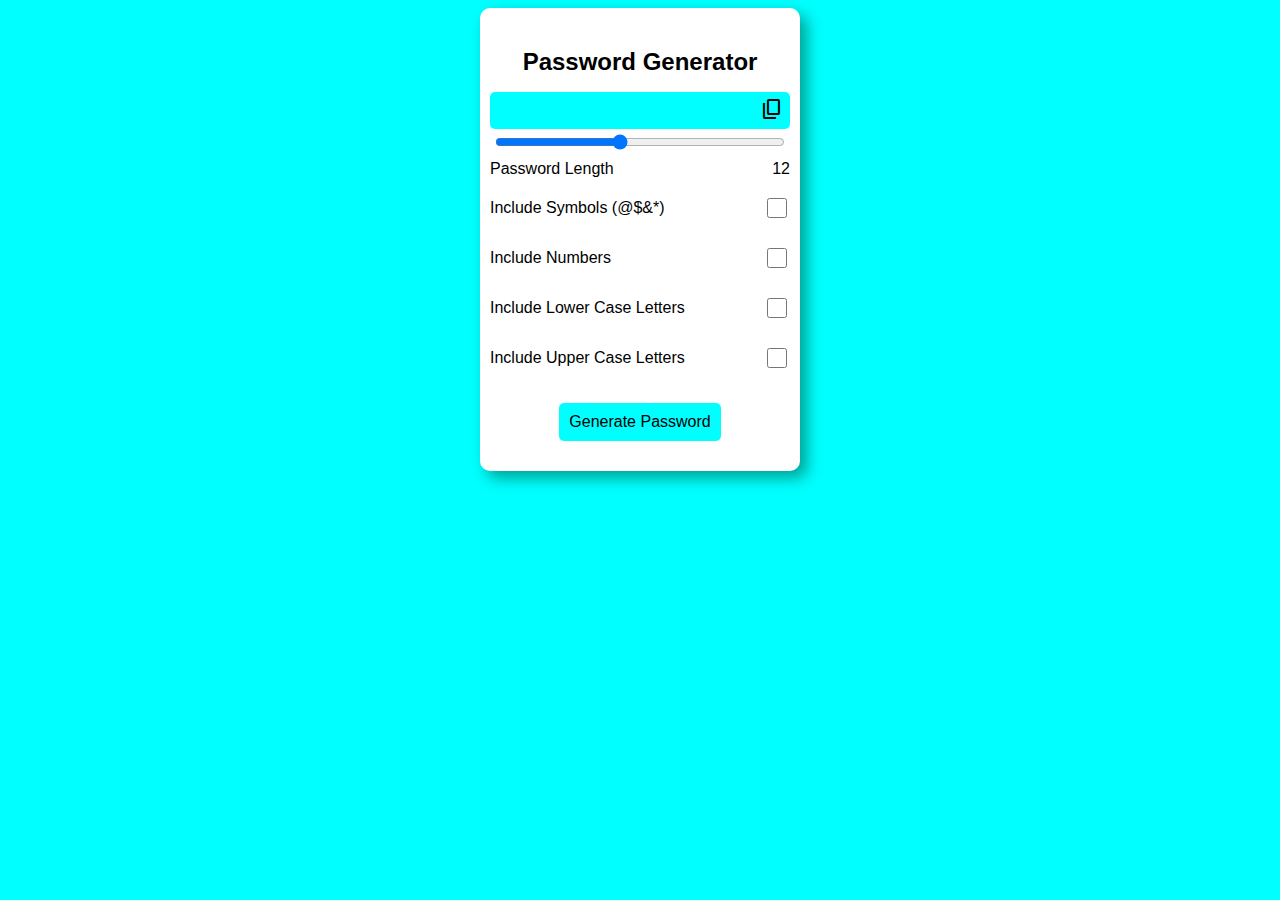
<file: Password Generator/index.html>
<!DOCTYPE html>
<html lang="en">
  <head>
    <meta charset="UTF-8" />
    <meta name="viewport" content="width=device-width, initial-scale=1.0" />
    <link rel="stylesheet" href="style.css" />
    <link rel="stylesheet" href="https://fonts.googleapis.com/css2?family=Material+Symbols+Outlined:opsz,wght,FILL,GRAD@24,400,0,0" />
    <title>Password Generator</title>
  </head>
  <body>
    <div class="container">
      <h1>Password Generator</h1>
      <div class="input">
        <input type="text" id="inputBox" disabled />
        <span class="material-symbols-outlined" id="copy" onclick="copyPass()">
          content_copy
          </span>
      </div>
      <div class="range">
        <input
          type="range"
          oninput="rangeValue.innerText = len.value"
          name="length"
          id="len"
          max="20"
          min="6"
          value="12" 
        />
        <div class="passlen">
          <span>Password Length</span>
          <span id="rangeValue">12</span> <!-- added default value -->
        </div>
      </div>
      <div class="options">
        <div class="opt opt1">
          <p>Include Symbols (@$&*)</p>
          <input type="checkbox" id="symbols" />
        </div>
        <div class="opt opt2">
          <p>Include Numbers</p>
          <input type="checkbox" id="numbers" />
        </div>
        <div class="opt opt3">
          <p>Include Lower Case Letters</p>
          <input type="checkbox" id="lowerCase" />
        </div>
        <div class="opt opt4">
          <p>Include Upper Case Letters</p>
          <input type="checkbox" id="upperCase" />
        </div>
      </div>
      <div class="btn">
        <button id="btn1" onclick="inputBox.value = generatePassword()">Generate Password</button>
      </div>
    </div>
    <script src="script.js"></script> 
  </body>
</html>
</file>
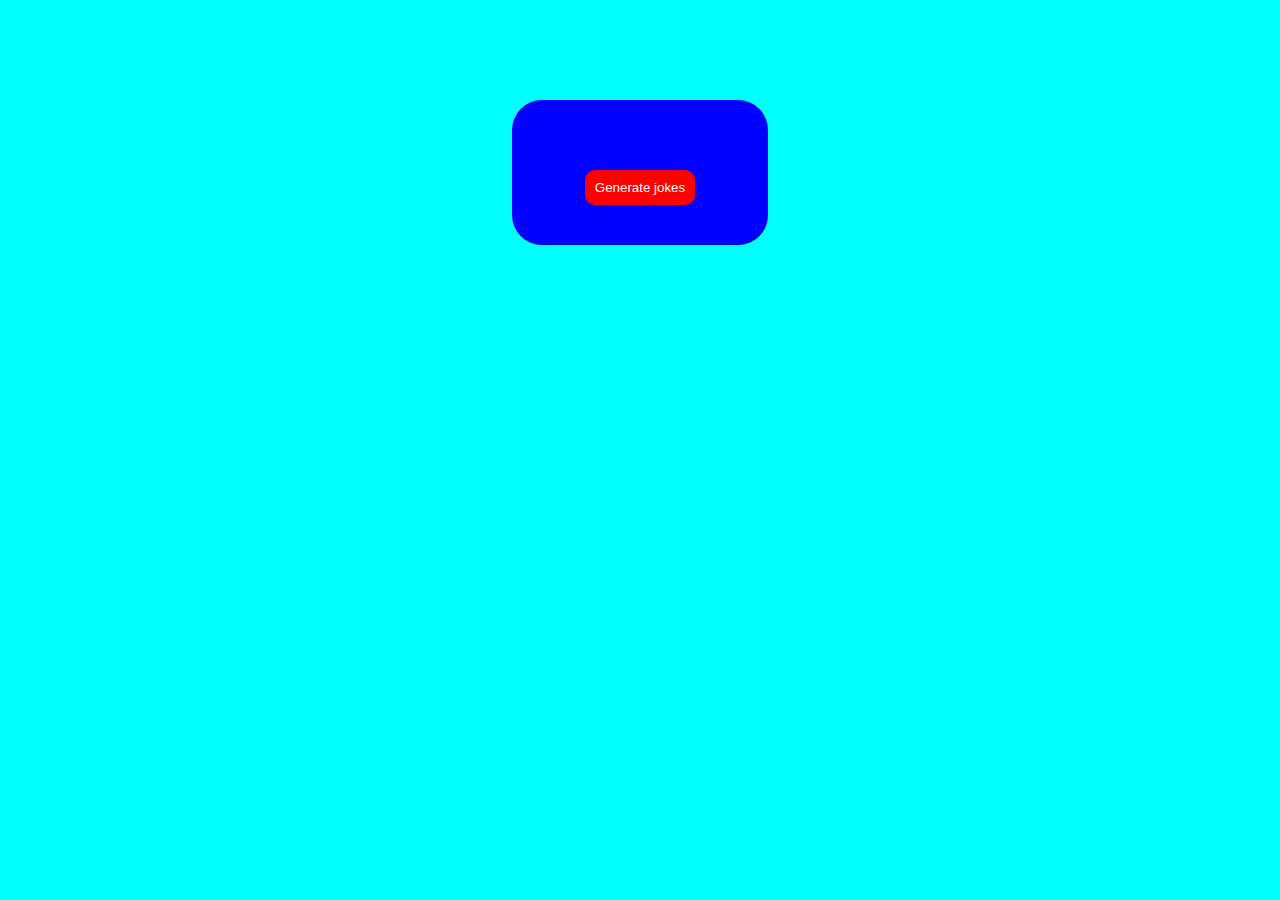
<file: tell me a jokes app/index.html>
<!DOCTYPE html>
<html lang="en">
  <head>
    <meta charset="UTF-8" />
    <meta name="viewport" content="width=device-width, initial-scale=1.0" />
    <title>Tell Me A Joke</title>
    <link rel="stylesheet" href="style.css" />
  </head>
  <body>
       <div class="main">
        <div class="container">
            <p id="p1"></p>
            <button onclick ="generateJoke()">Generate jokes</button>
        </div>
       </div>
    <script src="script.js"></script>
  </body>
</html>
</file>
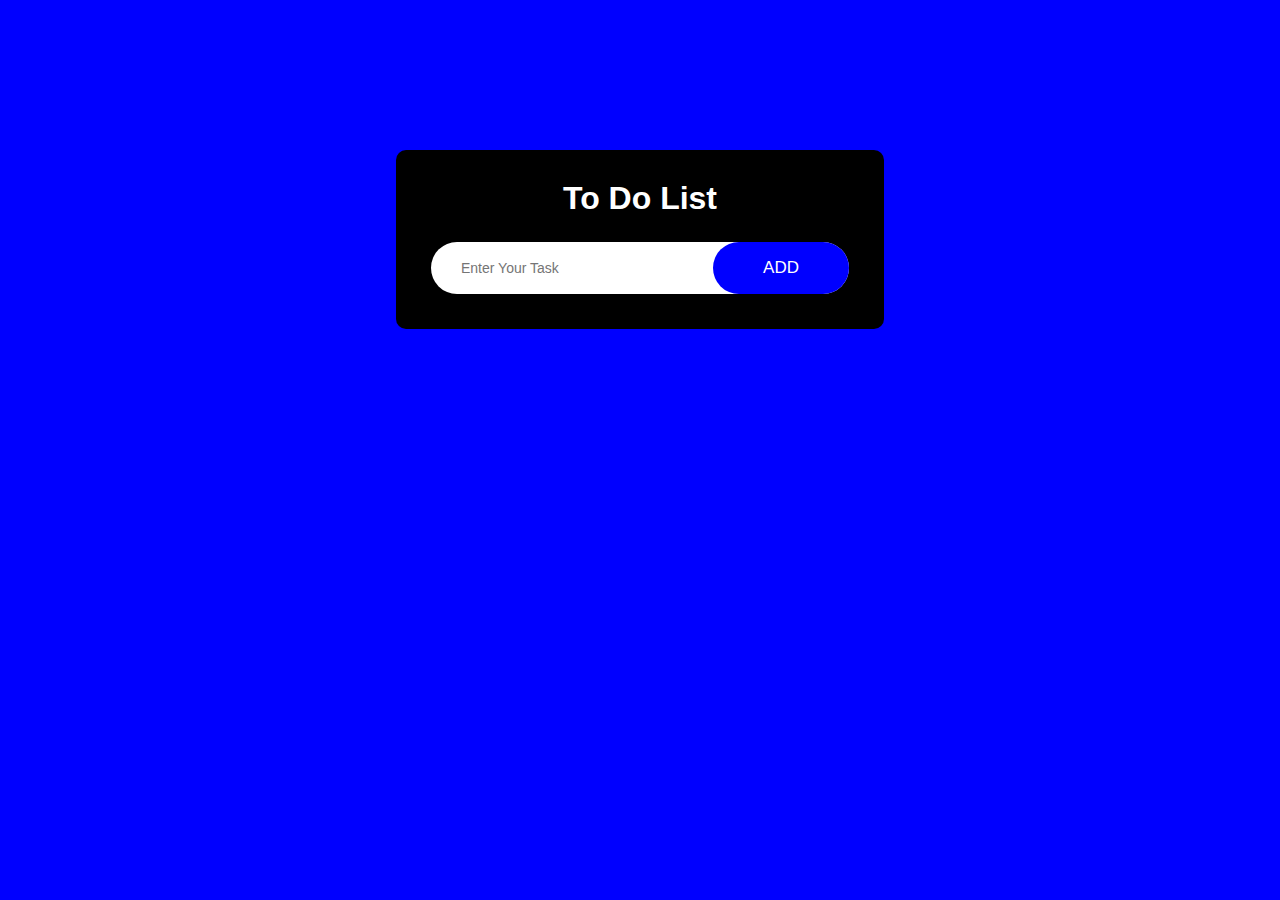
<file: TODO LIST/index.html>
<!DOCTYPE html>
<html lang="en">
  <head>
    <meta charset="UTF-8" />
    <meta name="viewport" content="width=device-width, initial-scale=1.0" />
    <title>TODO LIST APP</title>
    <link rel="stylesheet" href="style.css" />
  </head>
  <body>
    <div class="container">
      <h1>To Do List</h1>
      <div class="addTask">
        <input type="text" id="todo" placeholder="Enter Your Task" />
        <input type="button" value="ADD" id="add">
      </div>
        <ul id="list">
            
        </ul>
    </div>
    <script src="script.js"></script>
  </body>
</html>
</file>
<file: Password Generator/style.css>
body{
    background-color: rgb(0, 255, 255);
    font-family: sans-serif;
}

.container{
    width: 20vw;
    margin: auto;
    background-color: white;
    height: auto;
    min-width: 300px;
    border-radius: 10px;
    box-shadow: 7px 7px 15px rgb(0, 162, 148);
    padding: 10px;
}

.container h1{
    text-align: center;
    margin-top: 20px;
    padding-top: 10px;
    font-size: x-large;
}

.input{
    display: flex;
    justify-content: center;
    position: relative;
}

.input input{
    width: 300px;
    min-width: 100px;
    height: 35px;
    border: 1px solid black;
    border-radius:5px;
    background-color: aqua;
    outline: none;
    border: none;
    font-size: large;
}

#copy{
    position: absolute;
    top: 5px;
    right: 6px;
    cursor: pointer;
}


.range{
    display: flex;
    justify-content: center;
    flex-direction: column;
}

.range input{
    margin: 5px;
    width: 290px;
    min-width: 100px;
    cursor: pointer;
}

.passlen{
    display: flex;
    justify-content: space-between;
    margin-top: 5px;
    margin-bottom: 5px;
}

.opt{
    display: flex;
    justify-content: space-between;
}

.opt input{
    cursor: pointer;
    width: 20px;
}

.btn{
    display: flex;
    justify-content: center;
}

.btn button{
    padding: 10px;
    font-size: medium;
    margin: 20px;
    background-color: rgb(0, 255, 255);
    outline: none;
    border: none;
    border-radius: 5px;
}

.btn button:hover{
    background-color: rgb(105, 242, 233);
    cursor: pointer;
}
</file>
<file: tell me a jokes app/style.css>
*{
    margin: 0;
    padding: 0;
    box-sizing: border-box;
}

body{
    background-color:aqua
}

.main{
    background-color: blue;
    height: auto;
    width: 20vw;
    margin: auto;
    margin-top: 100px;
    border-radius: 30px;
    outline: none;
    border: none;
}
    
.container{
    display: flex;
    justify-content: center;
    flex-direction: column;
    padding: 40px;
}

button{
    padding: 10px;
    display: flex;
    justify-content: center;
    flex-direction: column;
    margin: auto;
    background-color: red;
    border-radius: 10px;
    color: white;
    margin-top: 30px;
    border: none;
    outline: none;
}

#p1 {
    color: white;
    font-family: sans-serif;
    text-align: center;
}

button:hover{
    background-color: rgb(235, 193, 193);
}
</file>
<file: TODO LIST/style.css>
*{
  margin: 0;
  padding: 0;
}

body {
  background-color: blue;
  font-family: sans-serif;
  width: 100%;
}

h1 {
  text-align: center;
  font-family: sans-serif;
  color: white;
  padding: 10px;
}

.container {
  margin: auto;
  width: 35%;
  background-color: #000000;
  margin-top: 150px;
  border-radius: 10px;
  padding: 20px;
}

.addTask {
  display: flex;
  justify-content: space-between;
  align-items: center;
  border-radius: 30px;
  margin: 15px;
  padding-left: 20px;
  background-color: white;
}

ul{
  display: flex;
  flex-direction: column;
}

ul li {
  display: flex;
  justify-content: space-between;
  color: white;
  list-style: none;
  padding: 10px 30px;
  cursor: pointer;
  font-size: larger;
}



.addTask input[type="text"] {
  flex: 1;
  border: none;
  outline: none;
  background-color: white;
  border-radius: 3px;
  padding: 10px;
  font-size: 14px;
}

input[type="button"] {
  border: none;
  outline: none;
  background-color: white;
  border-radius: 40px;
  padding: 16px 50px;
  background-color: blue;
  color: white;
  cursor: pointer;
  font-size: 17px;
  text-align: center;
}
input[type="button"]:hover{
  background-color: rgb(8, 66, 255);
}


ul li img{
  height: 20px;
  width: 20px;
  margin-left: 10px;
}
ul li img:hover{
  height: 23px;
  width: 23px;
}

@media only screen and (max-width:1200px){
  .container{
    min-width: 50%;
    height: auto;
  }
  
  input[type = text]{
    width: 8px;
  }  

}

@media only screen and (max-width:768px){
  input[type=text]{
    width: 5px;
    height: 2px;
  }
  input[type=button]{
    width: 5px;
    height: 2px;
    padding-top: 4px;
    padding-left: 20px;
    font-size: smaller;
  }

  .addTask{
    margin: 8px;
    padding-left: 4px;
  }
  .container h1{
    font-size:large;
  }
}
</file>
